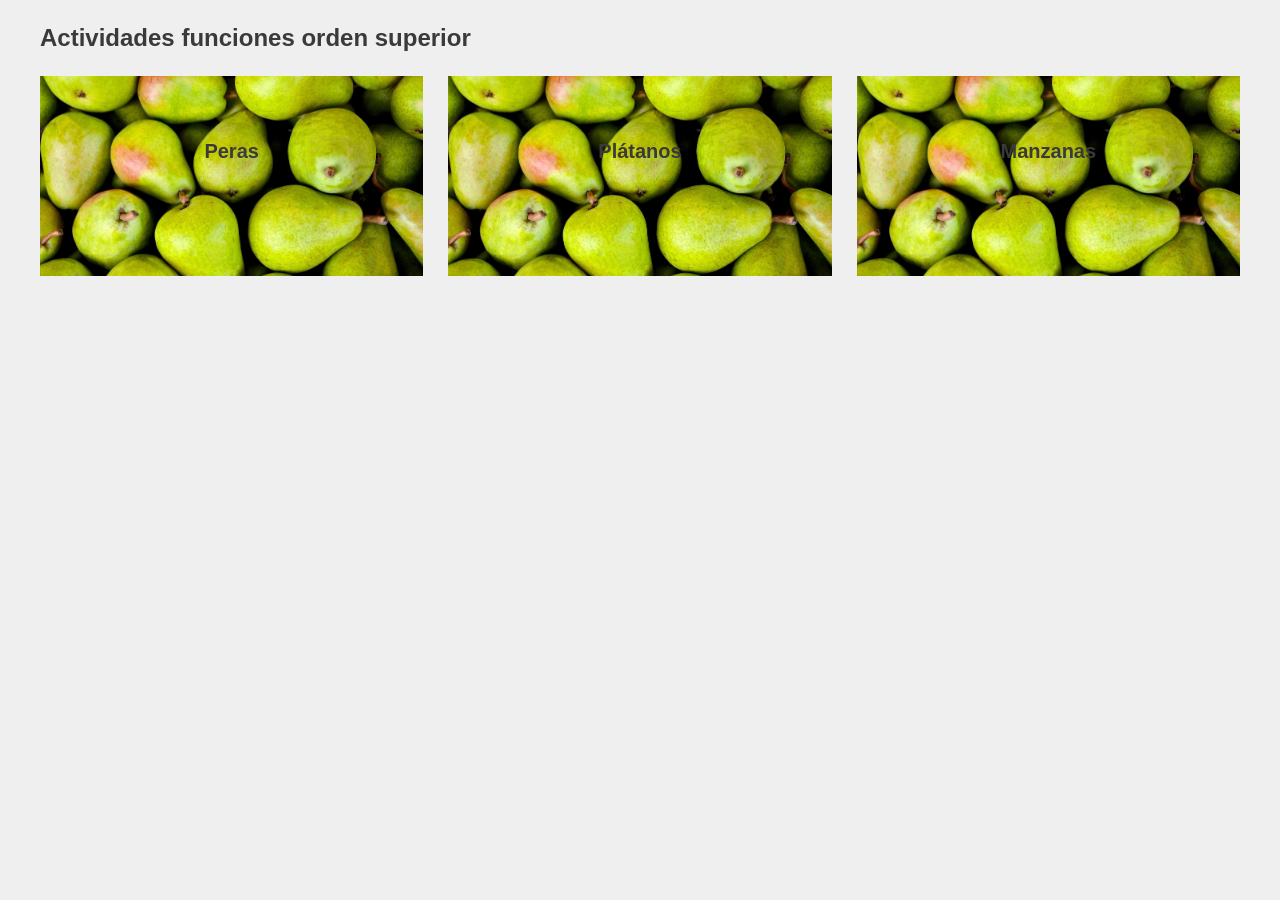
<file: Tarea 4 - Funciones de orden superior/Ejercicio 5/index.html>
<!DOCTYPE html>
<html lang="en">

<head>
    <meta charset="UTF-8">
    <title>Actividades</title>
    <link rel="stylesheet" href="styles.css">
</head>

<body>
    <div class="content">
        <section>
            <h1>Actividades funciones orden superior</h1>
        </section>
        <section>
            <div class="elementor-grid-3">
                <div class="container elementor-grid">
                    <div class="photo-container">
                        <div class="photo">Peras
                        </div>
                    </div>

                    <div class="photo-container">
                        <div class="photo">Plátanos
                        </div>
                    </div>

                    <div class="photo-container">
                        <div class="photo">Manzanas
                        </div>
                    </div>
                </div>
            </div>
        </section>
    </div>

    <script src="ejercicio5.js"></script>
</body>

</html>
</file>
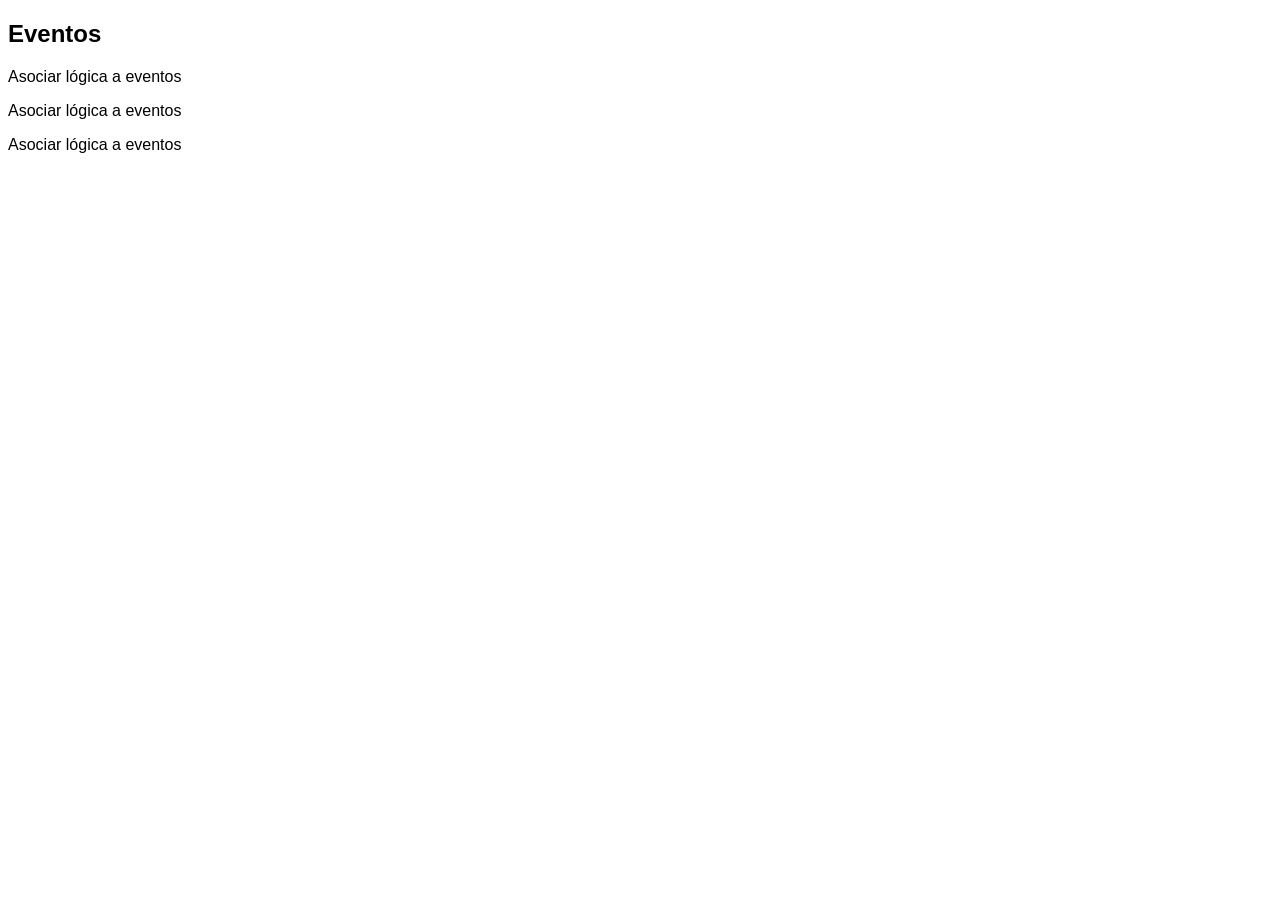
<file: Ejemplos Eventos/Ejemplos Eventos/Ejemplo 2-Ejemplos eventos/index.html>
<!DOCTYPE html>
<html lang="en">

<head>
    <meta charset="UTF-8">
    <meta name="viewport" content="width=device-width, initial-scale=1.0">
    <title>Document</title>
    <link rel="stylesheet" href="styles.css">
</head>

<body>
    <div>
        <h2>Eventos</h2>
        <p id="parrafoUno">Asociar lógica a eventos</p>
        <p id="parrafoDos">Asociar lógica a eventos</p>
        <p id="parrafoTres">Asociar lógica a eventos</p>
    </div>
</body>
<script src="main.js"></script>

</html>
</file>
<file: Tarea 4 - Funciones de orden superior/Ejercicio 5/styles.css>
body {
    background-color: #efefef;
    color: #3a3a3a;
    font-family: "Open Sans", sans-serif;
    line-height: 1.5;
}

.container {
    grid-column-gap: 25px;
}

.photo-container {
    height: 200px;
    width: 100%;
    margin-bottom: 25px;
    text-align: center; 
    line-height: 150px;
}

.photo {
    width: 100%;
    height: 100%;
    background-image: url('./images/1.jpg');
    background-size: cover;
    background-position: center;
    font-size: 20px;
    font-weight: bold;
}

.content {
    max-width: 1100px;
    margin-left: auto;
    margin-right: auto;
    max-width: 1200px;
    padding-left: 10px;
    padding-right: 10px;
}

.elementor-grid {
    display: grid;
}

.elementor-grid-3 .elementor-grid {
    grid-template-columns: repeat(3, 1fr);
}

.elementor-grid-1 .elementor-grid {
    grid-template-columns: repeat(1, 1fr)
}
</file>
<file: Ejemplos Eventos/Ejemplos Eventos/Ejemplo 2-Ejemplos eventos/styles.css>
u {
  font-weight: bold;
}

body {
  font-family: arial;
}
</file>
